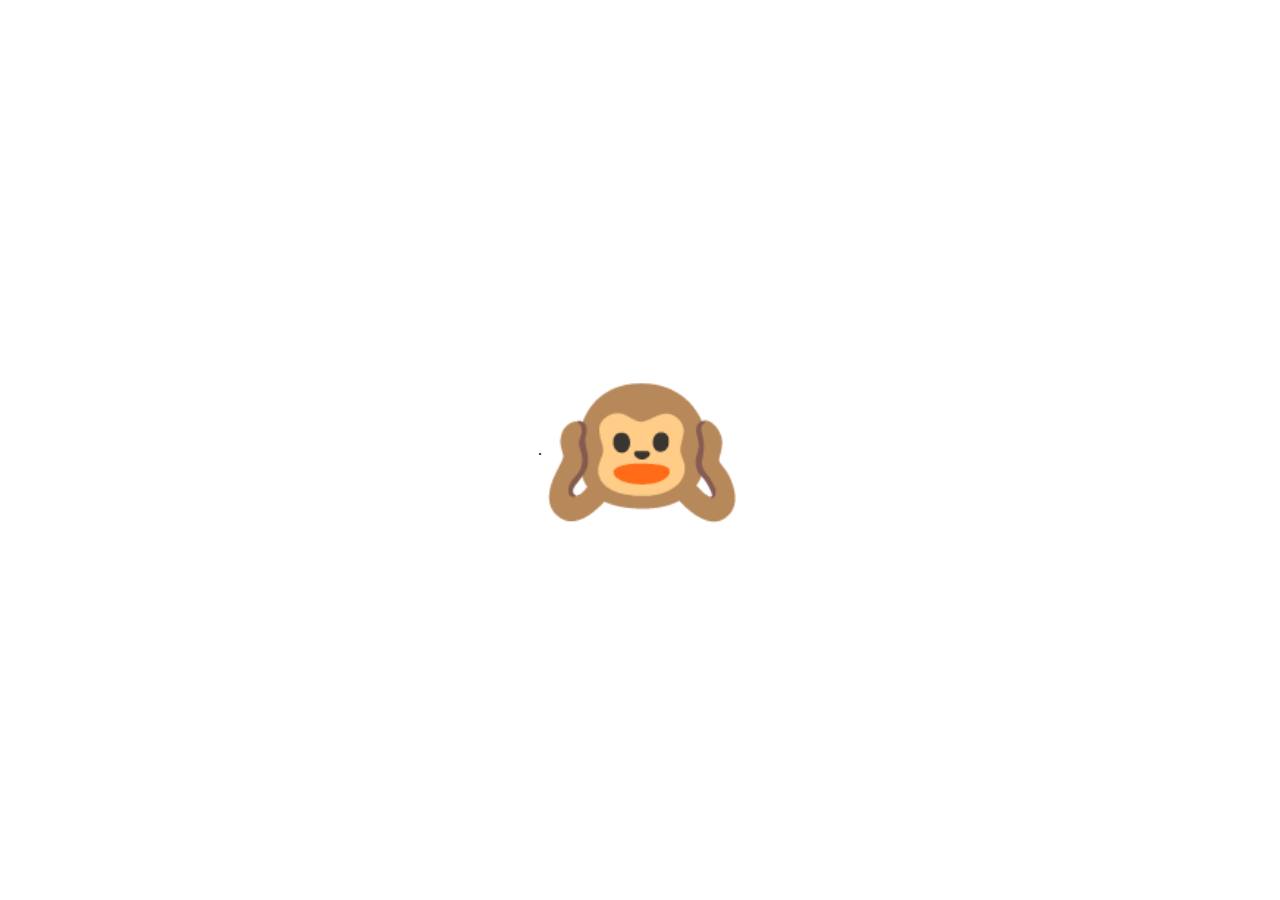
<file: monkey paws/index.html>
<!DOCTYPE html>
<html lang="en">
<head>.
    <meta charset="UTF-8">
    <meta name="viewport" content="width=device-width, initial-scale=1.0">
    <title>Monkey See Monkey Hide</title>
    <link rel="stylesheet" href="style.css">
</head>
<body>

    <div class="closed active" onclick="closedFace()">🙈</div>
    <div class="open" onclick="openFace()">🙉</div>

<script src="java.js"></script>
</body>
</html>
</file>
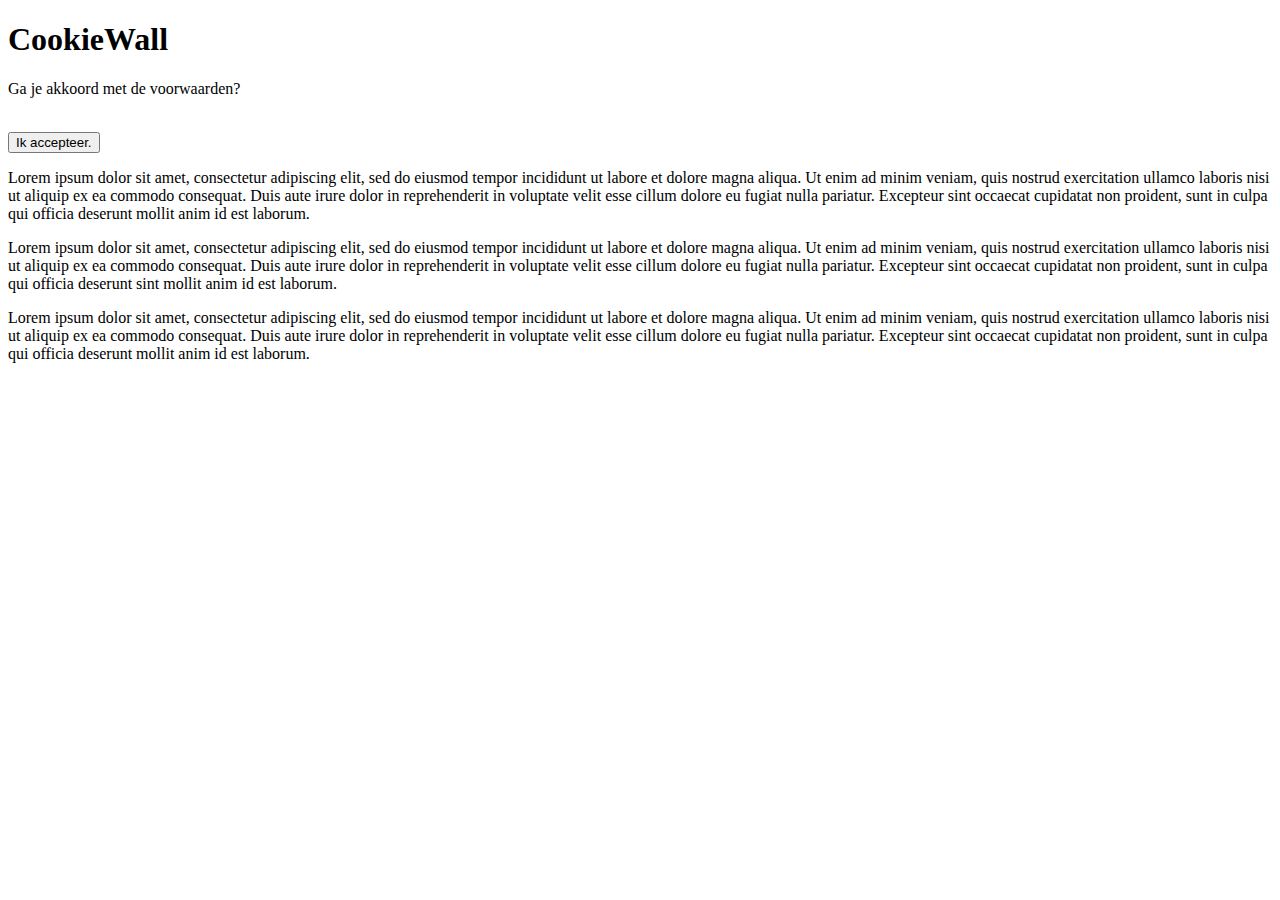
<file: opdracht 1/index.html>
<!DOCTYPE html>
<html lang="en">
<head>
  <meta charset="UTF-8">
  <meta name="viewport" content="width=device-width, initial-scale=1.0">
  <title>Document</title>
  <link rel="stylesheet" href="style.css">
  <title>opdracht 1</title>
</head>
<p>

  <div id="cookieWall" class="venster"></div
    class="cookiecontent">
    <h1>CookieWall</h1><p>Ga je akkoord met de voorwaarden?</p>
    <br>
    <button onclick="removeModal()">Ik accepteer.</button>
  </div>

  <p>Lorem ipsum dolor sit amet, consectetur adipiscing elit, sed
     do eiusmod tempor incididunt ut labore et dolore magna aliqua.
      Ut enim ad minim veniam, quis nostrud exercitation ullamco laboris 
      nisi ut aliquip ex ea commodo consequat. Duis aute irure dolor in 
      reprehenderit in voluptate velit esse cillum dolore eu fugiat nulla
       pariatur. Excepteur sint occaecat cupidatat non proident, sunt in culpa 
       qui officia deserunt mollit anim id est laborum.</p>

       <p>Lorem ipsum dolor sit amet, consectetur adipiscing elit, sed
        do eiusmod tempor incididunt ut labore et dolore magna aliqua.
         Ut enim ad minim veniam, quis nostrud exercitation ullamco laboris 
         nisi ut aliquip ex ea commodo consequat. Duis aute irure dolor in 
         reprehenderit in voluptate velit esse cillum dolore eu fugiat nulla
          pariatur. Excepteur sint occaecat cupidatat non proident, sunt in culpa 
          qui officia deserunt sint mollit anim id est laborum.</p>

          <p>Lorem ipsum dolor sit amet, consectetur adipiscing elit, sed
            do eiusmod tempor incididunt ut labore et dolore magna aliqua.
             Ut enim ad minim veniam, quis nostrud exercitation ullamco laboris 
             nisi ut aliquip ex ea commodo consequat. Duis aute irure dolor in 
             reprehenderit in voluptate velit esse cillum dolore eu fugiat nulla
              pariatur. Excepteur sint occaecat cupidatat non proident, sunt in culpa 
              qui officia deserunt mollit anim id est laborum.</p>


              
       
</p>
<script defer src="java.js"></script>
<body>
  
  
</body>
</html>
</file>
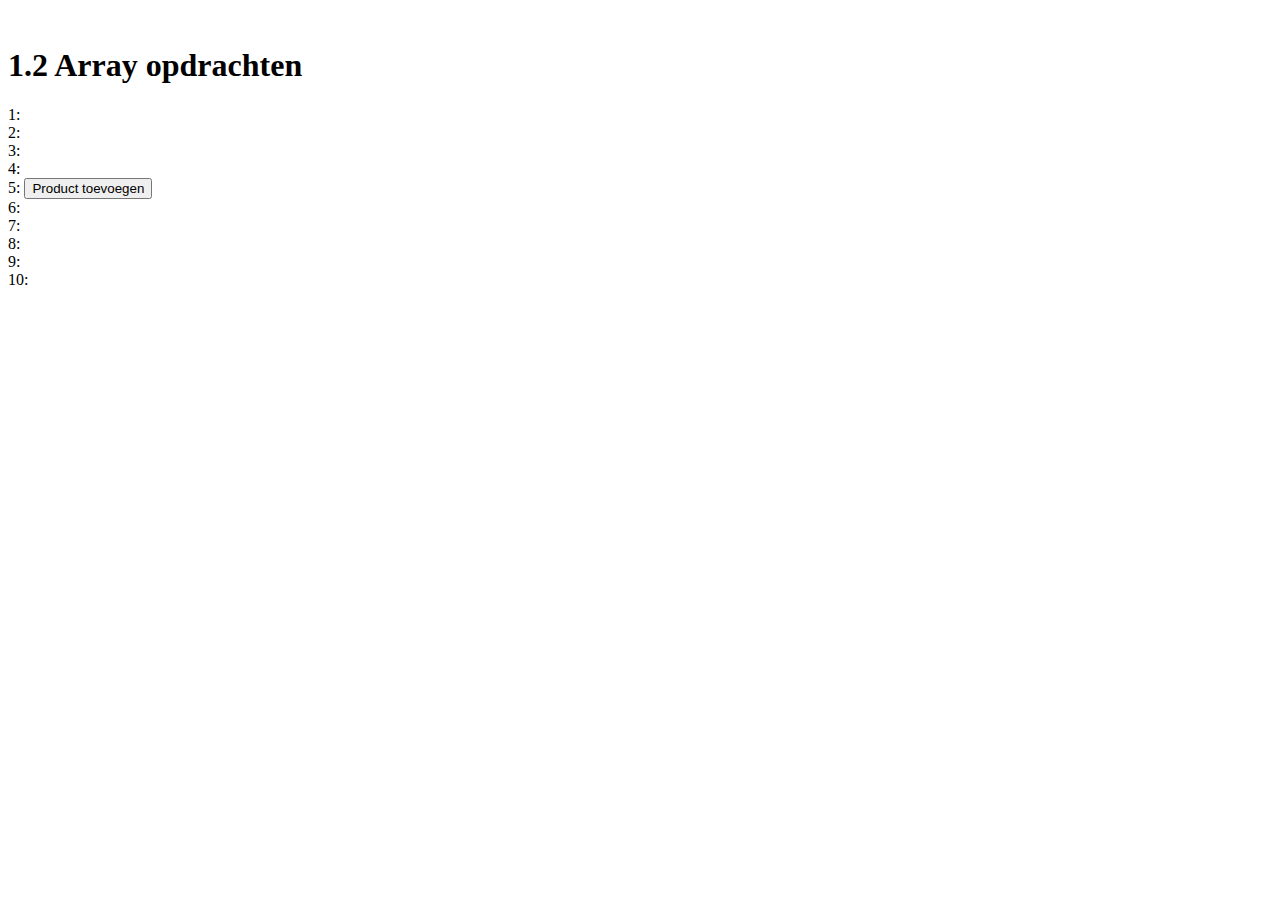
<file: week 1 opdracht 2/index.html>
<!DOCTYPE html>
<html lang="en">
<head>
    <meta charset="UTF-8">
    <meta name="viewport" content="width=device-width, initial-scale=1.0">
    <title>Opdracht1.2 </title>
    <script defer src="java.js"></script>
</head>
<body>
<br> <h1> 1.2 Array opdrachten</h1>
1: <div id="opdracht1"></div>
2: <div id="opdracht2"></div>
3: <div id="opdracht3"></div>
4: <div id="opdracht4"></div>
5: <button onclick="addProduct()">Product toevoegen</button>
<div id="opdracht5"></div>
6: <div id="opdracht6"></div>
7: <div id="opdracht7"></div>
8: <div id="opdracht8"></div>
9: <div id="opdracht9"></div>
10: <div id="opdracht10"></div> <div id="nieuwewinkelmand"></div>
</body>
</html>
</file>
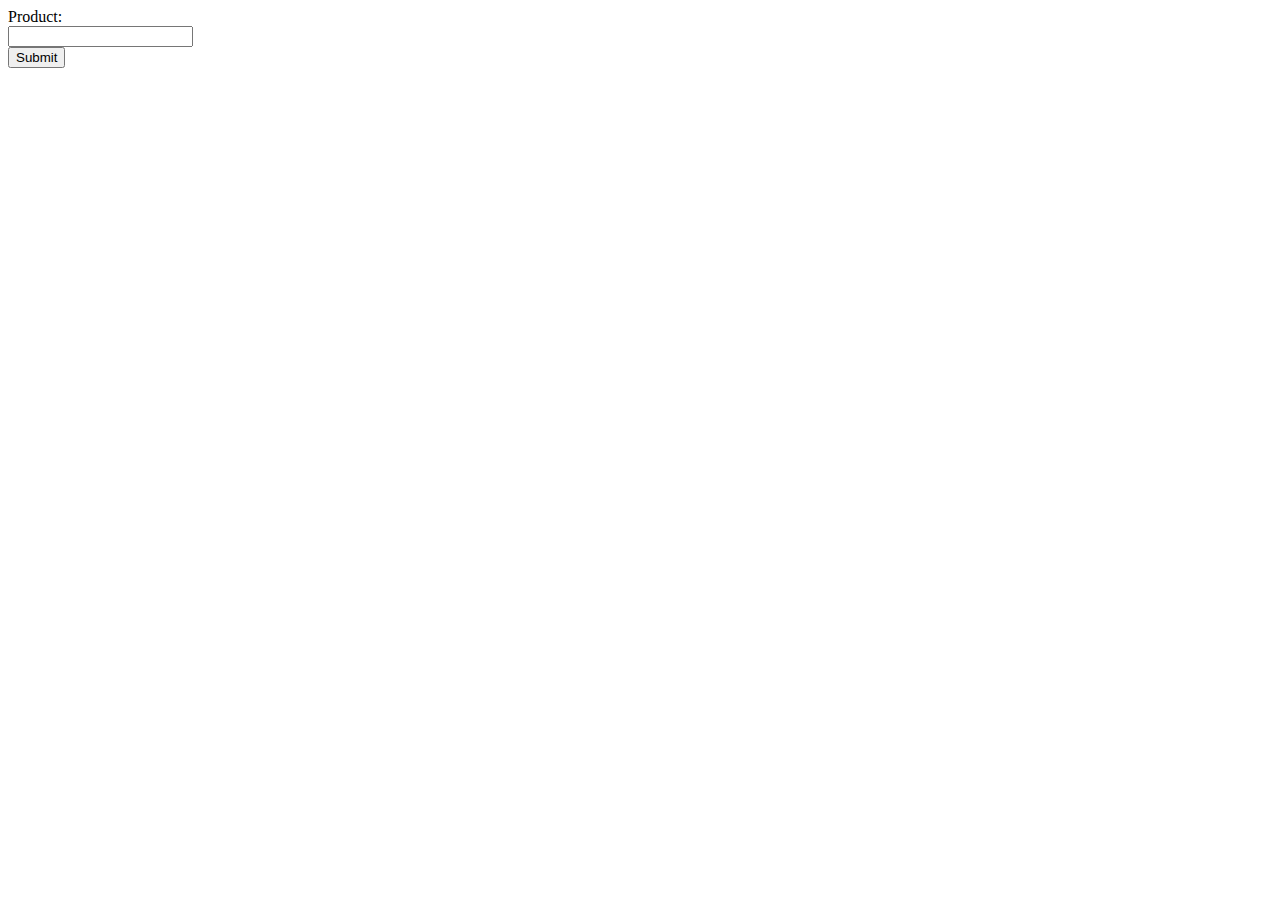
<file: week 1 opdracht 3/index.html>
<!DOCTYPE html>
<html lang="en">
<head>
  <meta charset="UTF-8">
  <meta name="viewport" content="width=device-width, initial-scale=1.0">
  <title>opdracht1.3</title>
  <script src="java.js"></script>
</head>
<body>
  <form id="myForm">
    <label for="product">Product:</label><br>
    <input type="text" id="product" name="product"><br>
    <input type="submit" value="Submit">
</form>
</body>
</html>
</file>
<file: monkey paws/style.css>
body {
  display: flex;
  justify-content: center;
  align-items: center;
  height: 100vh;
  margin: 0;
}

.closed, .open {
  font-size: 10rem;
  cursor: pointer;
}

.active {
  display: none;
}
.
</file>
<file: opdracht 1/style.css>
.venster {
  display: none;
  position: fixed;
  z-index: 1;
  padding-top: 30vh;
  left: 0;
  top: 0;
  width: 100%;
  height: 100%;
  overflow: auto;

  background-color: rgb(158, 129, 112);

}
.cookiecontent {
  background-color: white;
  margin: auto;
  padding: 10px;
  border: 1px solid black;
  width: 70%;
  opacity: 0.8;

}
</file>
